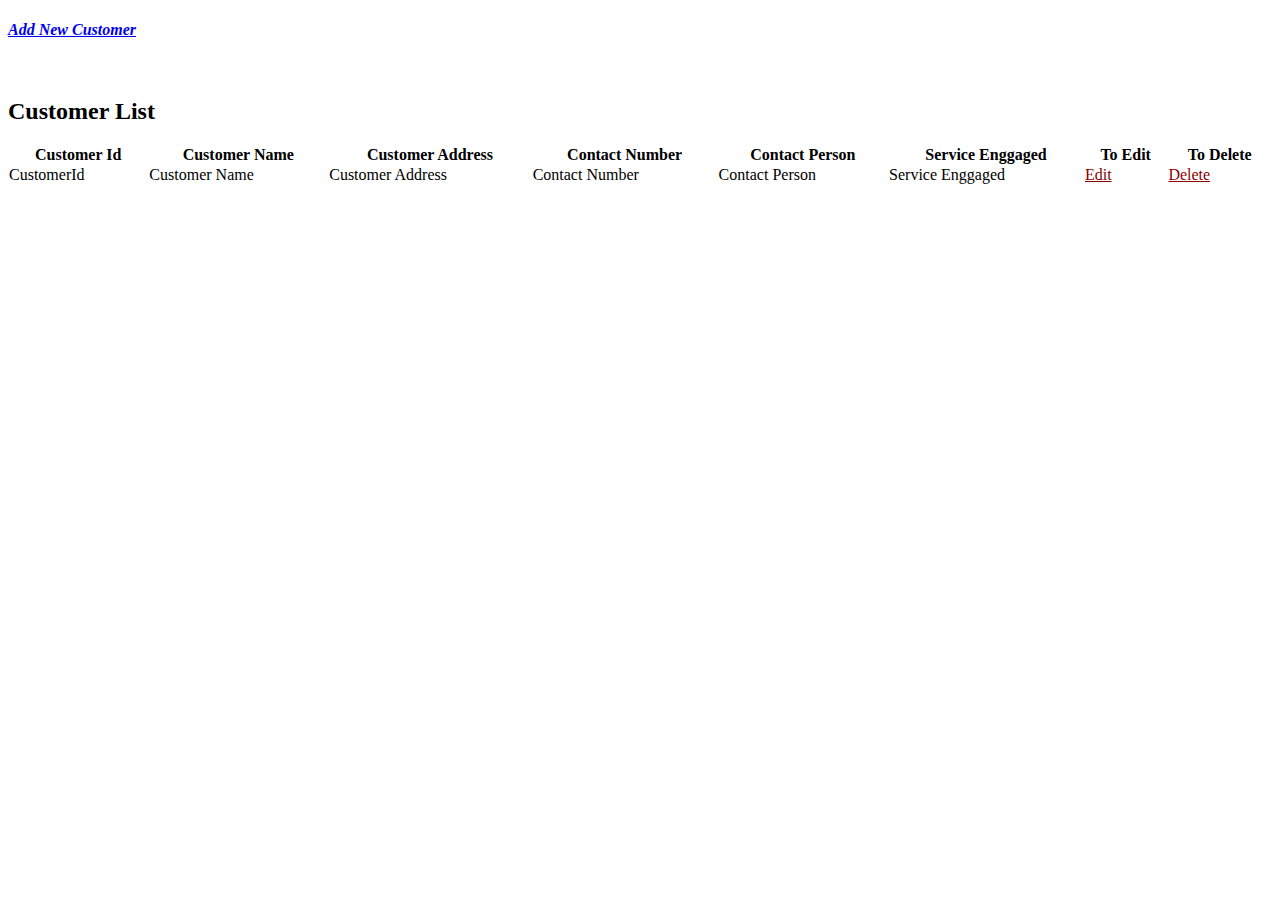
<file: club/src/main/resources/templates/customer.html>
<!DOCTYPE html>
<html xmlns:th="http://www.thymeleaf.org">

<head>
    <title>Customer Records</title>
    <script type="text/javascript" th:src="@{/js/datatables-full-layout.js}"></script>
    <link th:href="@{/css/datatables-added.css}" rel="stylesheet"/>
    <script src="https://ajax.googleapis.com/ajax/libs/jquery/3.5.1/jquery.min.js"></script>
    <script src="https://maxcdn.bootstrapcdn.com/bootstrap/3.4.1/js/bootstrap.min.js"></script>
    <header th:insert="fragments/general.html :: header"></header>
    <th:block th:replace="fragments/bundle.html :: mdtable"/>
</head>


<!--<div th:replace="fragments/layout.html :: menu"></div>-->

<body>
<!-- Add Hyperlink -->
<h4><b><i><a href="AddMember.html" th:href="@{/customer/add}">Add New Customer</a></i></b></h4>
<br>

<!--<th:block th:replace="fragments/layout.html :: head"/>-->

<h2 th:if="${not #lists.isEmpty(customer)}"><b>Customer List</b></h2>
<table id="dtBasicExample" class="table table-striped table-bordered table-sm" cellspacing="0" width="100%">
        <thead>
        <tr>
            <th class="th-sm">Customer Id</th>
            <th class="th-sm">Customer Name</th>
            <th class="th-sm">Customer Address</th>
            <th class="th-sm">Contact Number</th>
            <th class="th-sm">Contact Person</th>
            <th class ="th-sm">Service Enggaged</th>
            <th class="th-sm">To Edit</th>
            <th class="th-sm">To Delete</th>
        </tr>
       </thead>
        <tbody>
        <tr th:each="customer:${customer}" class="table-row">

            <td class ="th-sm" th:text=${customer.customerId}>CustomerId</td>
            <td class="th-sm" th:text=${customer.customerName}>Customer Name</td>
            <td class="th-sm" th:text=${customer.address}>Customer Address</td>
            <td class="th-sm" th:text=${customer.contactNumber}>Contact Number</td>
            <td class="th-sm" th:text=${customer.contactPerson}>Contact Person</td>
            <td class="th-sm" th:text=${customer.service.serviceType}>Service Enggaged</td>
            <td><a href="EditCustomer.html"
                   th:href="@{/customer/edit/}+${customer.customerId} "style="color: darkred">Edit</a></td>
            <td><a href="DeleteCustomer.html"
                   th:href="@{/customer/delete/}+${customer.customerId} "style="color: darkred">Delete</a></td>
        </tr>
        </tbody>
     </table>
</body>

    <div th:replace="fragments/general.html :: footer"></div>

</html>
</file>
